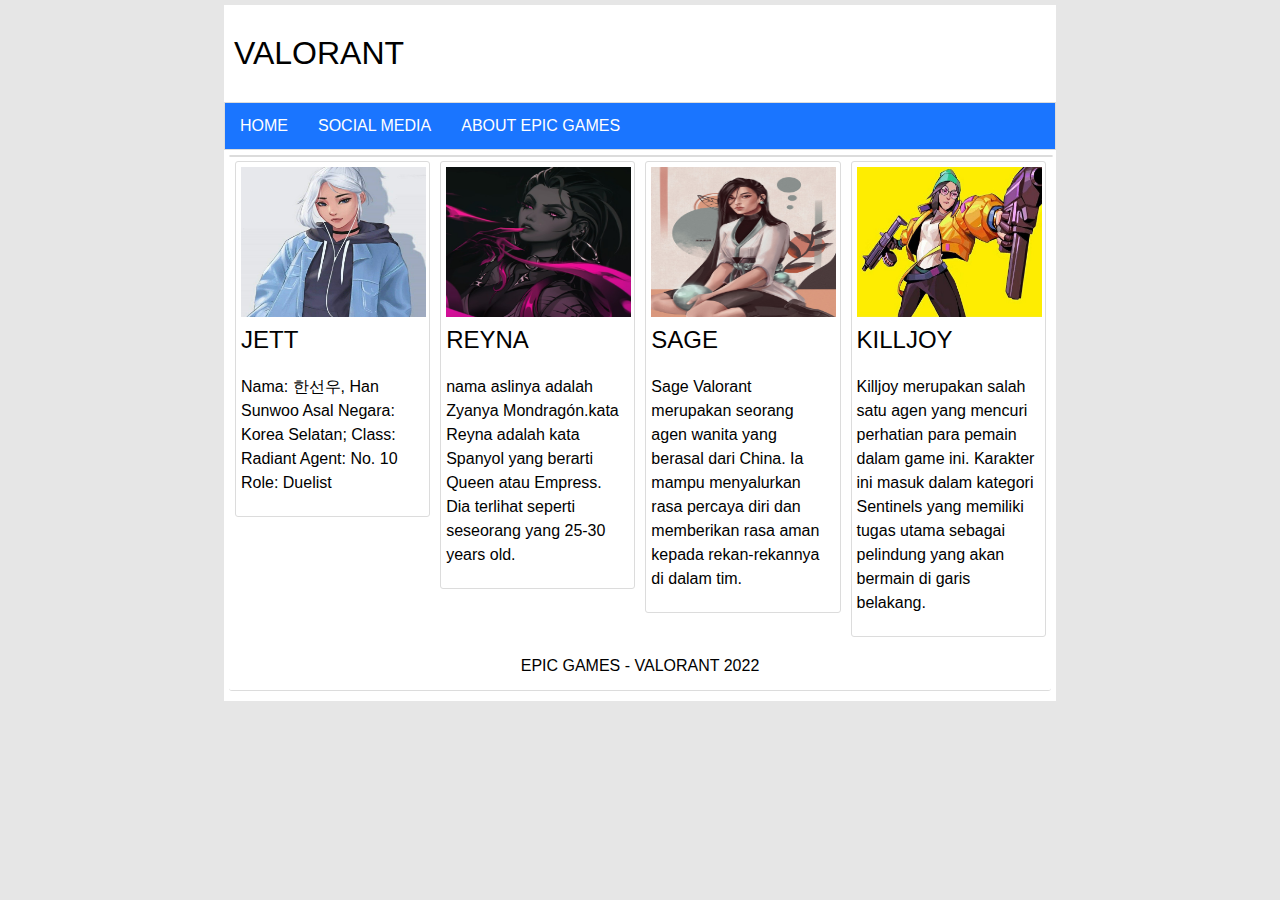
<file: index.html>
<!DOCTYPE html>
<html>
<head>
    <title>VALORANT</title>
    <link rel="stylesheet" type="text/css" href="style.css">
    <meta name="viewport" content="width=device-width, initial-scale=1.0">
    <meta http-equiv="X-UA-Compatible" content="ie=edge">
</head>
<body>
    <div class="container">
       <header>
           <div class="logo">
               VALORANT
           </div>
       </header>
       <nav>
            <ul>
                <li><a href="home.html">HOME</a></li>
                <li><a href="social-media.html">SOCIAL MEDIA</a></li>
                <li><a href="about-epic games.html">ABOUT EPIC GAMES</a></li>
            </ul>
        </nav>
       <article>
           <div class="konten">
            <a href="JETT.html"><img src="JETT1.jpg" ></a>
            <div class="judul">
                <a href="JETT.html">JETT</a>
            </div>
           <p>Nama: 한선우, Han Sunwoo
            Asal Negara: Korea Selatan;
            Class: Radiant
            Agent: No. 10
            Role: Duelist</p>
           </div>
           <div class="konten">
            <a><img src="reyna.jpg" ></a>
            <div class="judul">
                <a>REYNA</a>
            </div>
        
           <p>nama aslinya adalah Zyanya Mondragón.kata Reyna adalah kata Spanyol yang berarti Queen atau Empress. Dia terlihat seperti seseorang yang 25-30 years old.</p>
           </div>
           <div class="konten">
            <a><img src="sage.jpg" ></a>
            <div class="judul">
                <a>SAGE</a>
            </div>
           <p>Sage Valorant merupakan seorang agen wanita yang berasal dari China. Ia mampu menyalurkan rasa percaya diri dan memberikan rasa aman kepada rekan-rekannya di dalam tim.</p>
           </div>
           <div class="konten">
            <a><img src="killjoy.jpg" ></a>
            <div class="judul">
                <a>KILLJOY</a>
            </div>
           <p>Killjoy merupakan salah satu agen yang mencuri perhatian para pemain dalam game ini. Karakter ini masuk dalam kategori Sentinels yang memiliki tugas utama sebagai pelindung yang akan bermain di garis belakang.</p>
           </div>
      </article>
  
       <footer>
            EPIC GAMES - VALORANT 2022
       </footer>
    </div>
</body>
</html>
</file>
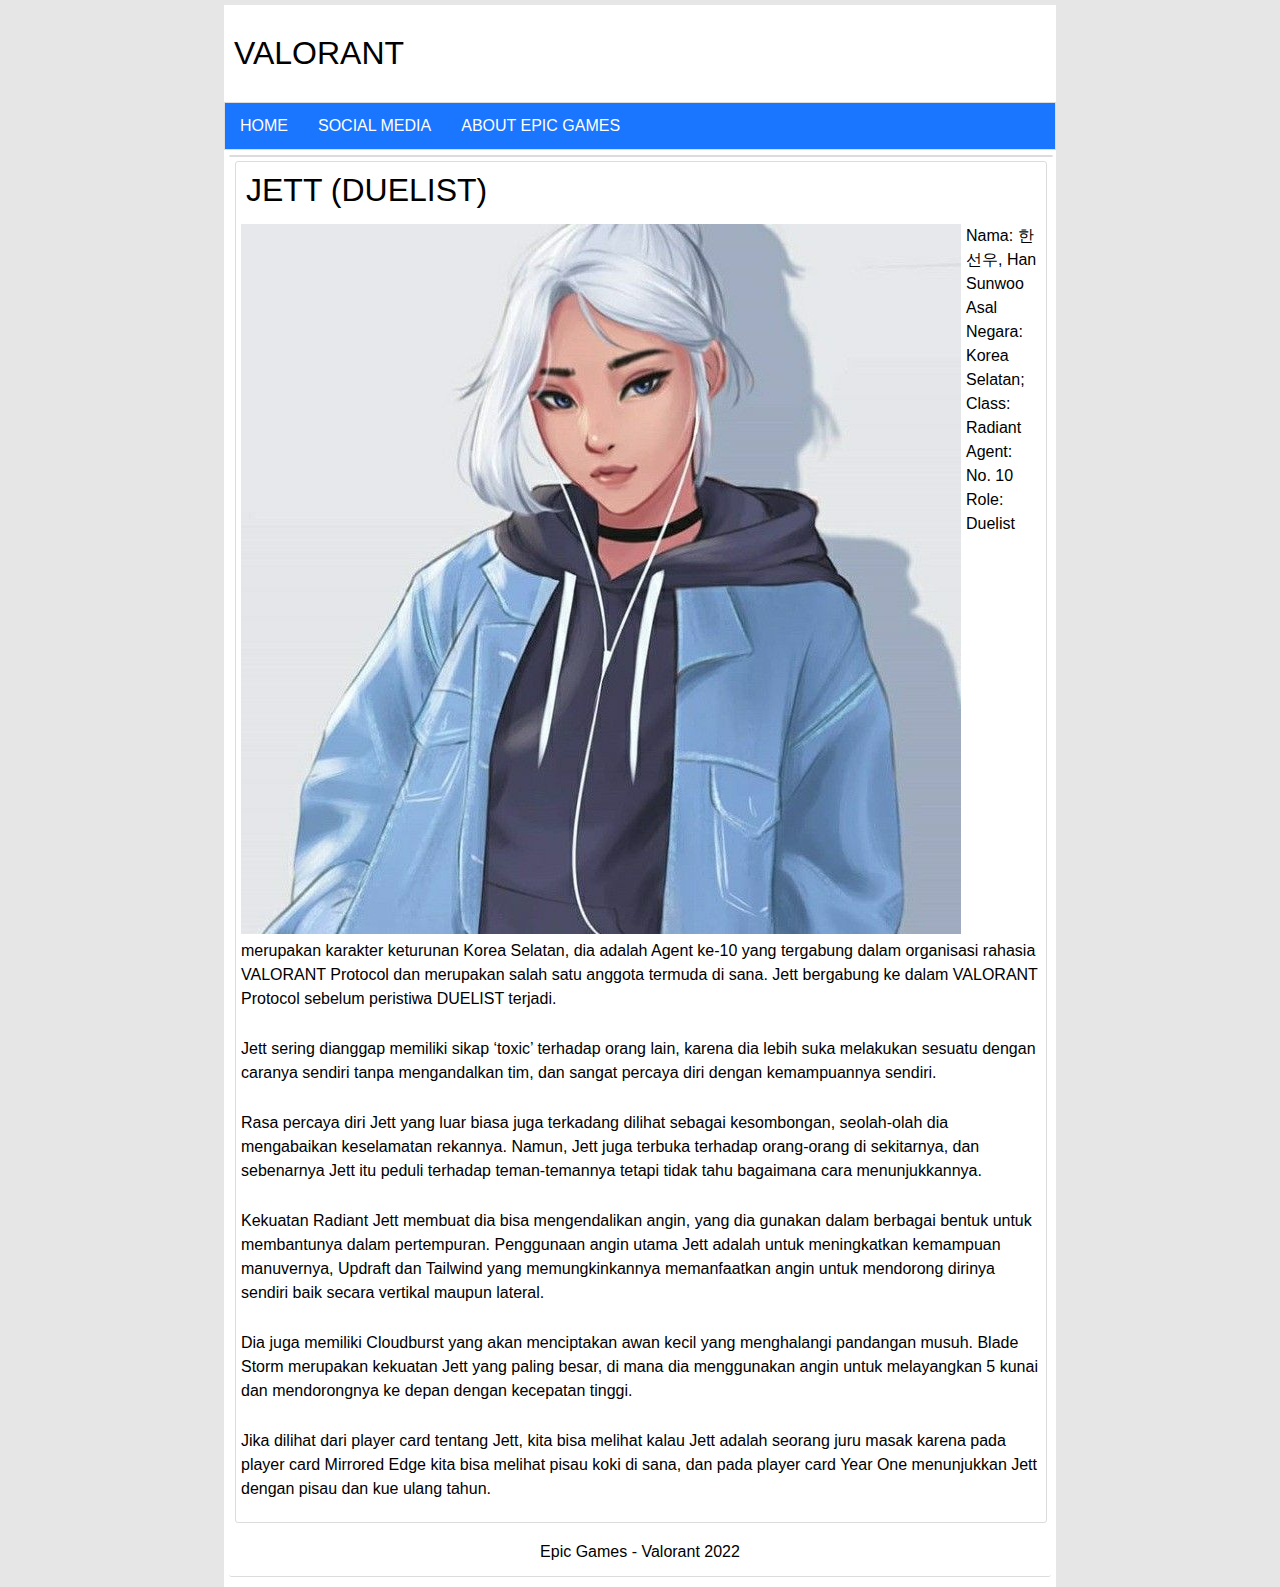
<file: JETT.html>
<!DOCTYPE html>
<html>
<head>
    <title>JETT</title>
    <link rel="stylesheet" type="text/css" href="style.css">
    <meta name="viewport" content="width=device-width, initial-scale=1.0">
    <meta http-equiv="X-UA-Compatible" content="ie=edge">
</head>
<body>
    <div class="container">
        <header>
            <div class="logo">
                VALORANT
            </div>
        </header>
        <nav>
             <ul>
                <li><a href="index.html">HOME</a></li>
                <li><a href="social-media.html">SOCIAL MEDIA</a></li>
                <li><a href="about-epic games.html">ABOUT EPIC GAMES</a></li>
             </ul>
         </nav>
       <article>
                <div class="isi">
                    <div class="judul">
                        JETT (DUELIST)
                    </div>
                    <img src="JETT1.jpg" >
                    <p>Nama: 한선우, Han Sunwoo
                        Asal Negara: Korea Selatan;
                        Class: Radiant
                        Agent: No. 10
                        Role: Duelist</p>
                    <p> merupakan karakter keturunan Korea Selatan, dia adalah Agent ke-10 yang tergabung dalam organisasi rahasia VALORANT Protocol dan merupakan salah satu anggota termuda di sana. Jett bergabung ke dalam VALORANT Protocol sebelum peristiwa DUELIST terjadi.</p>
                    <p>Jett sering dianggap memiliki sikap ‘toxic’ terhadap orang lain, karena dia lebih suka melakukan sesuatu dengan caranya sendiri tanpa mengandalkan tim, dan sangat percaya diri dengan kemampuannya sendiri.
                    <p>Rasa percaya diri Jett yang luar biasa juga terkadang dilihat sebagai kesombongan, seolah-olah dia mengabaikan keselamatan rekannya. Namun, Jett juga terbuka terhadap orang-orang di sekitarnya, dan sebenarnya Jett itu peduli terhadap teman-temannya tetapi tidak tahu bagaimana cara menunjukkannya.</p>
                    <p>Kekuatan Radiant Jett membuat dia bisa mengendalikan angin, yang dia gunakan dalam berbagai bentuk untuk membantunya dalam pertempuran. Penggunaan angin utama Jett adalah untuk meningkatkan kemampuan manuvernya, Updraft dan Tailwind yang memungkinkannya memanfaatkan angin untuk mendorong dirinya sendiri baik secara vertikal maupun lateral.</p>
                    <p>Dia juga memiliki Cloudburst yang akan menciptakan awan kecil yang menghalangi pandangan musuh. Blade Storm merupakan kekuatan Jett yang paling besar, di mana dia menggunakan angin untuk melayangkan 5 kunai dan mendorongnya ke depan dengan kecepatan tinggi.</p>
                    <p>Jika dilihat dari player card tentang Jett, kita bisa melihat kalau Jett adalah seorang juru masak karena pada player card Mirrored Edge kita bisa melihat pisau koki di sana, dan pada player card Year One menunjukkan Jett dengan pisau dan kue ulang tahun.</p>
                </div>
            
         </article>
  
       <footer>
        Epic Games - Valorant 2022
       </footer>
    </div>
</body>
</html>
</file>
<file: style.css>
body{
    font-family: Arial, Helvetica, sans-serif;
    background: #e6e6e6;
    padding: 0;
    margin:0;
    
}

.container{
    width: 65%;
    height: auto;
    background: white;
    margin:auto;
    margin-top: 5px;
    padding-bottom: 5px;
}
.logo {
    font-size: xx-large;
    padding: 30px 0 30px 10px;
}

nav ul {
    list-style-type: none;
    margin: 0;
    padding: 0;
    overflow: hidden;
    background-color: #1a75ff;
    border: 1px solid gainsboro;
}

nav li {
    float: left;
}

nav li a{
    display: inline-block;
    color:#ffffff;
    text-align: center;
    padding: 14px 15px;
    text-decoration: none;
}

nav li a:hover {
    opacity:0.9;
    background-color: #3385ff;
}

article {
    width: 98.8%;
    height: auto;
    border-radius: 3px;
    margin: 5px 5px 5px 5px;
    border: 1px solid gainsboro;
    clear: both;
}

article p {
    padding: 5px 6px 5px 5px;
    line-height: 1.5;  
}
article .konten {
    width: 23.5%;
    height: auto;
    margin: 5px 5px 5px 5px;
    border-radius: 3px;
    border: 1px solid gainsboro;
    float: left;
}

article .isi {
    width: 98.5%;
    height: auto;
    margin: 5px 5px 5px 5px;
    border-radius: 3px;
    border: 1px solid gainsboro;
    float: left;
}
article .isi .judul {
    font-size: xx-large;
    margin-bottom: 10px;
    margin-left: 10px;
    margin-top: 10px;
}
article .isi p {
    margin-top: 0;
}
article .isi img {
    float: left;
    margin: 5px 5px 5px 5px;
}

article .konten img {
    width: 95.8%;
    height: 150px;
    margin: 5px 5px 5px 5px;

}
article .konten:hover {
    opacity:0.9;

}
article .konten .judul a {
    margin-left: 5px;
    text-decoration: none;
    font-size:x-large;
    color:#020101;
}

article .konten a:hover {
    opacity:0.9;
}

footer {
    clear: both;
    width: 98.8%;
    height: auto;
    text-align: center;
    margin: 5px 5px 5px 5px;
    border-radius: 3px;
    border-bottom: 1px solid gainsboro;
    padding-top: 15px;
    padding-bottom: 15px;  
}

@media screen and (max-width:1080px) {

    .container, article, footer {
        float: none;
        width: 98%;
   }
   article .konten {
    float: left;
    width: 48%;
   }

   article .konten img {
    height: auto;
   }
}

@media screen and (max-width:780px){
    /* For tablets: */
    .container, article, footer, article .konten {
        float: none;
        width: 98%;
   }

   article .konten img {
    height: auto;
   }
 
}
</file>
